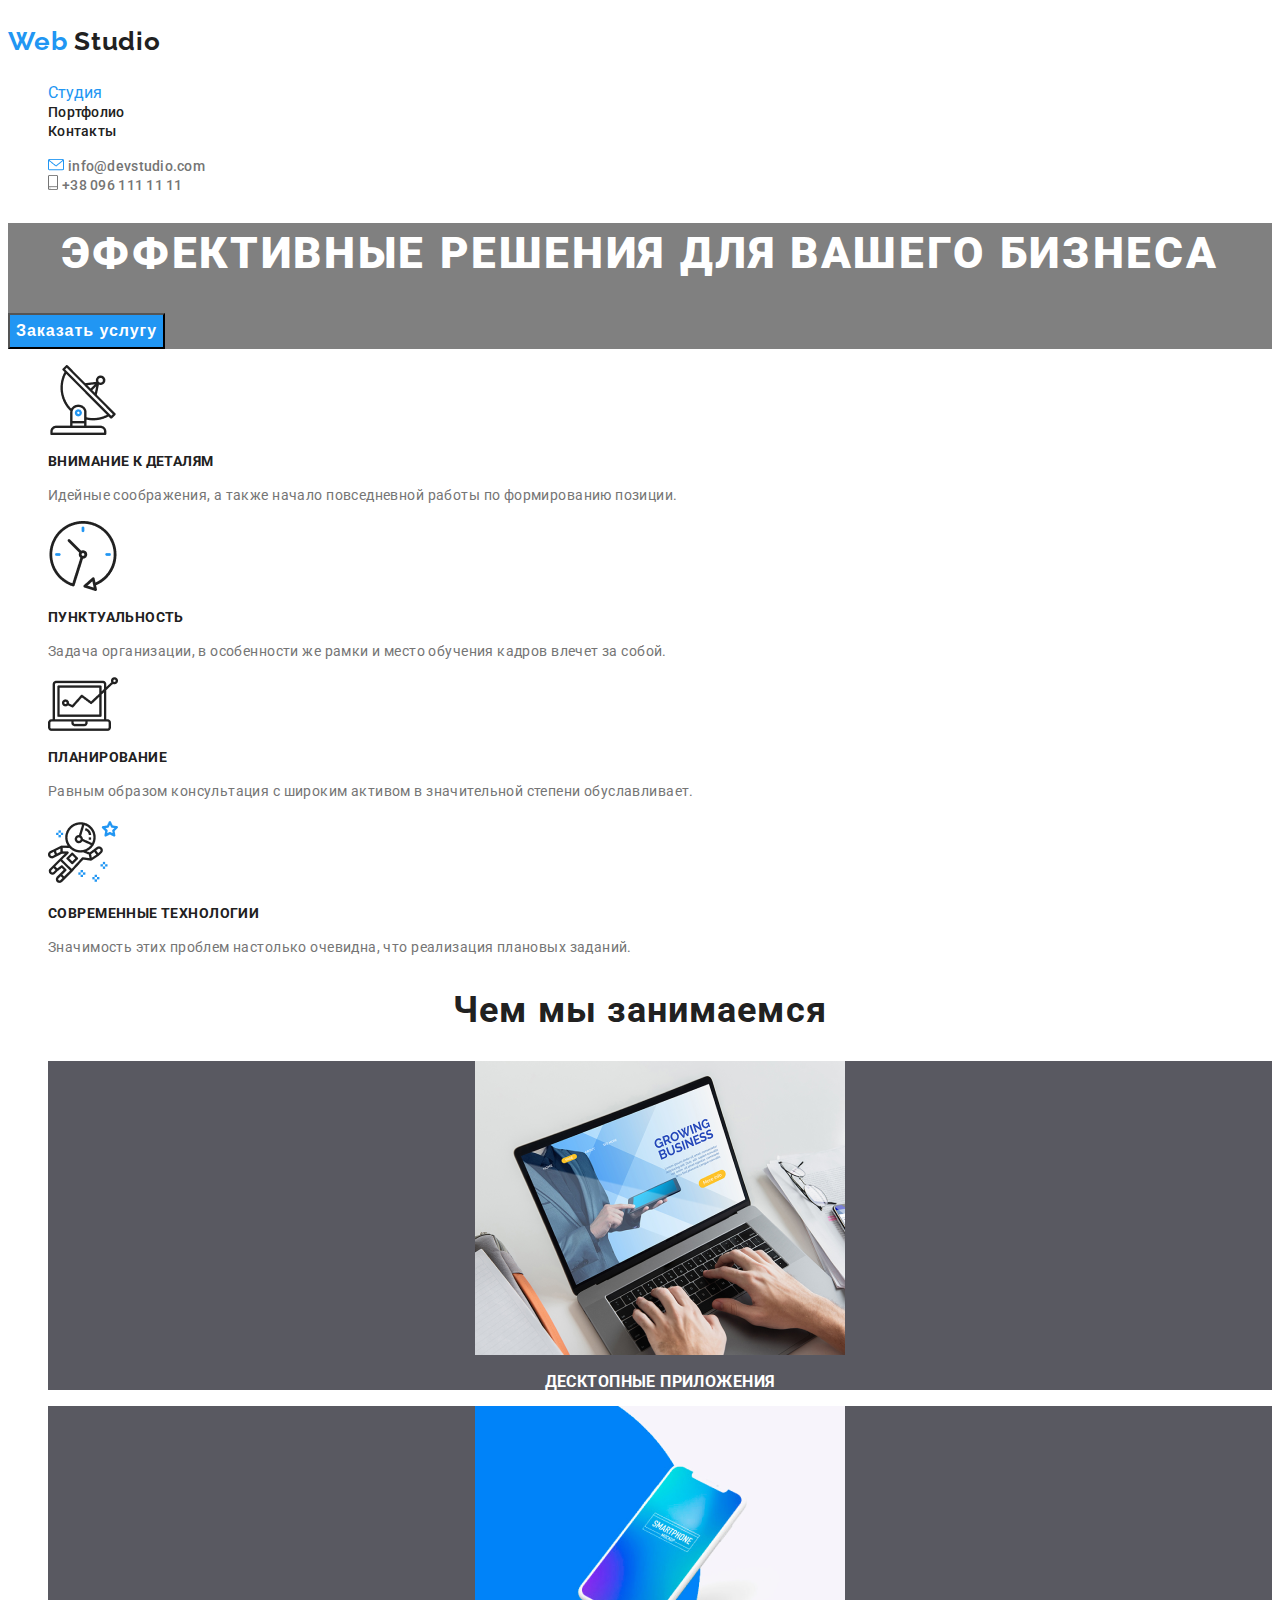
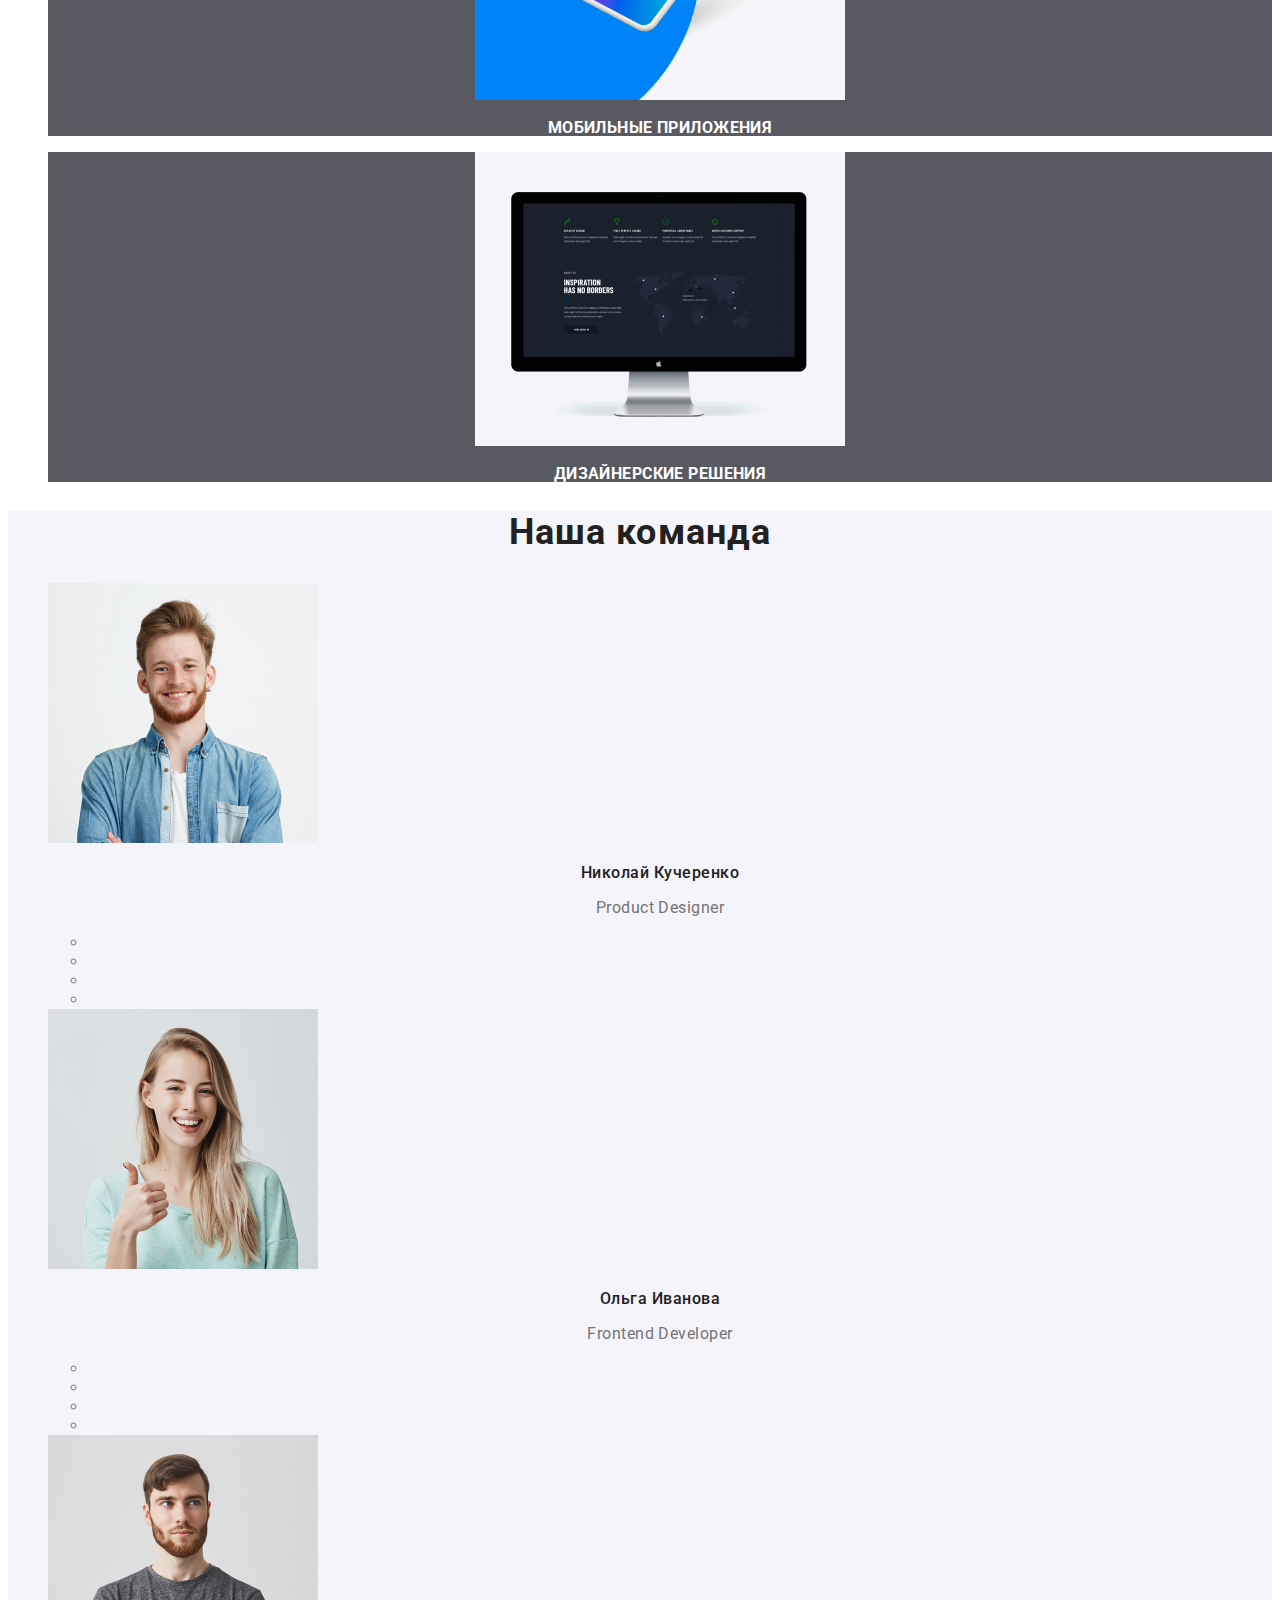
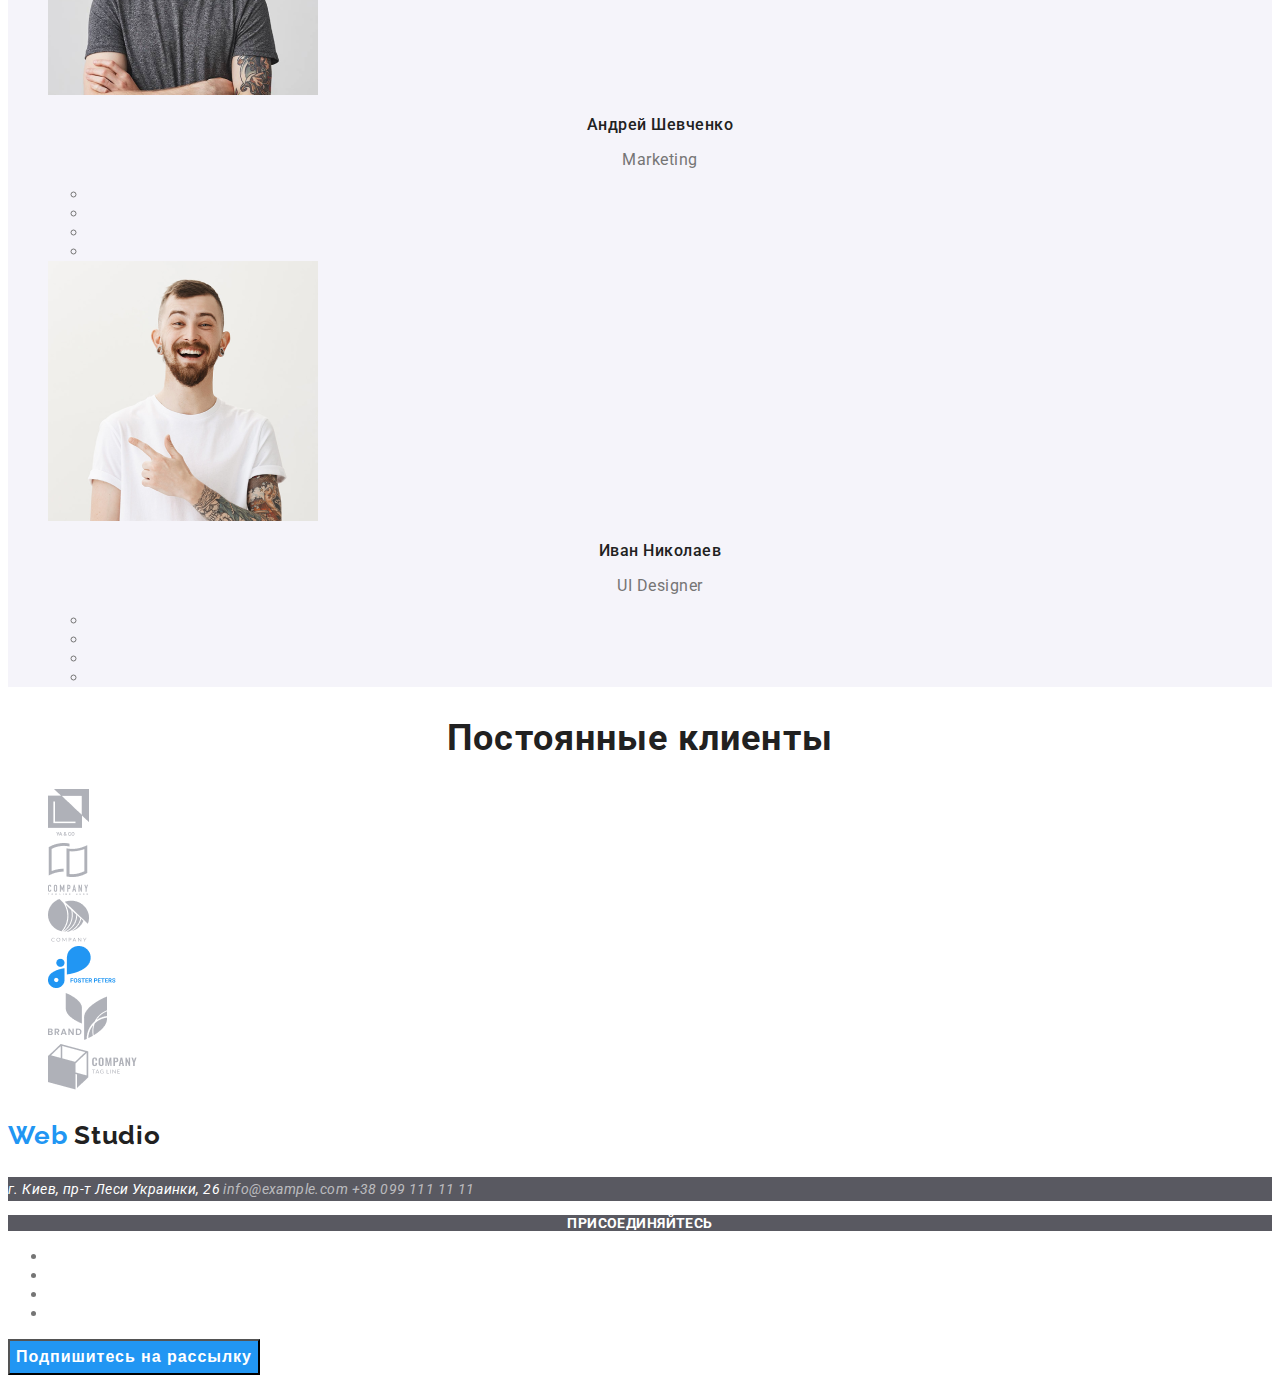
<file: index.html>
<!DOCTYPE html>
<html lang="ru">
  <head>
    <meta charset="UTF-8" />
    <meta name="viewport" content="width=device-width, initial-scale=1.0" />
    <title>Studio</title>
    <link rel="stylesheet" href="./css/styles.css" />
    <link
      href="https://fonts.googleapis.com/css2?family=Raleway:wght@700&family=Roboto:wght@400;700;900&display=swap"
      rel="stylesheet"
    />
  </head>

  <body>
    <!--шапка сайта-->
    <header>
      <nav>
        <a class="logo" href="/">
          <p>Web <span>Studio</span></p>
        </a>

        <ul class="list">
          <li><a href="#" class="list-link-current">Студия</a></li>
          <li><a href="./portfolio.html" class="list-link">Портфолио</a></li>
          <li><a href="#" class="list-link">Контакты</a></li>
        </ul>

        <ul class="list">
          <li>
            <img src="./images/envelope.png" alt="send to" />
            <a href="mailto:info@devstudio.com" class="contacts"
              >info@devstudio.com</a
            >
          </li>
          <li>
            <img src="./images/smartphone.png" alt="tel." />
            <a href="tel:+380961111111" class="contacts">+38 096 111 11 11</a>
          </li>
        </ul>
      </nav>
    </header>
    <main>
      <!--герой сайта-->
      <div>
        <section class="hero-section">
          <h1 class="hero-heading">Эффективные решения для вашего бизнеса</h1>
          <button class="act-btn">Заказать услугу</button>
        </section>
      </div>
      <!--Преимущества-->
      <section>
        <h2 hidden>
          Наши преимущества
        </h2>
        <ul class="list">
          <li>
            <img src="./images/antenna.png" class="img" alt="антена" />
            <h3 class="third-heading">Внимание к деталям</h3>
            <p class="text-p">
              Идейные соображения, а также начало повседневной работы по
              формированию позиции.
            </p>
          </li>
          <li>
            <img src="./images/clock.png" alt="часы" />
            <h3 class="third-heading">Пунктуальность</h3>
            <p class="text-p">
              Задача организации, в особенности же рамки и место обучения кадров
              влечет за собой.
            </p>
          </li>
          <li>
            <img src="./images/Vector.png" alt="вектор" />
            <h3 class="third-heading">Планирование</h3>
            <p class="text-p">
              Равным образом консультация с широким активом в значительной
              степени обуславливает.
            </p>
          </li>
          <li>
            <img src="./images/astronaut.png" alt="астронавт" />
            <h3 class="third-heading">Современные технологии</h3>
            <p class="text-p">
              Значимость этих проблем настолько очевидна, что реализация
              плановых заданий.
            </p>
          </li>
        </ul>
      </section>
      <!--Чем мы занимаемся-->
      <section>
        <h2 class="second-heading">Чем мы занимаемся</h2>
        <ul class="list">
          <li class="third-heading-white">
            <img src="./images/note.png" alt="ноутбук" />
            <h3>Десктопные приложения</h3>
          </li>
          <li class="third-heading-white">
            <img src="./images/tel.png" alt="телефон" />
            <h3>Мобильные приложения</h3>
          </li>
          <li class="third-heading-white">
            <img src="./images/comp.png" alt="компьютер" />
            <h3>Дизайнерские решения</h3>
          </li>
        </ul>
      </section>
      <!--personnel-->
      <section class="team-section">
        <h2 class="second-heading">Наша команда</h2>
        <ul class="list">
          <li>
            <img src="./images/nikolai.jpg" alt="мужчина" />
            <h3 class="names">Николай Кучеренко</h3>
            <p class="positions">Product Designer</p>
            <ul>
              <li><a href="" aria-label="facebook"></a></li>
              <li><a href="" aria-label="twitter"></a></li>
              <li><a href="" aria-label="instagram"></a></li>
              <li><a href="" aria-label="linkedin"></a></li>
            </ul>
          </li>

          <li>
            <img src="./images/olga.png" alt="женщина" />
            <h3 class="names">Ольга Иванова</h3>
            <p class="positions">Frontend Developer</p>
            <ul>
              <li><a href="" aria-label="facebook"></a></li>
              <li><a href="" aria-label="twitter"></a></li>
              <li><a href="" aria-label="instagram"></a></li>
              <li><a href="" aria-label="linkedin"></a></li>
            </ul>
          </li>

          <li>
            <img src="./images/andrei.png" alt="мужчина" />
            <h3 class="names">Андрей Шевченко</h3>
            <p class="positions">Marketing</p>
            <ul>
              <li><a href="" aria-label="facebook"></a></li>
              <li><a href="" aria-label="twitter"></a></li>
              <li><a href="" aria-label="instagram"></a></li>
              <li><a href="" aria-label="linkedin"></a></li>
            </ul>
          </li>

          <li>
            <img src="./images/ivan.png" alt="мужчина" />
            <h3 class="names">Иван Николаев</h3>
            <p class="positions">UI Designer</p>
            <ul>
              <li><a href="" aria-label="facebook"></a></li>
              <li><a href="" aria-label="twitter"></a></li>
              <li><a href="" aria-label="instagram"></a></li>
              <li><a href="" aria-label="linkedin"></a></li>
            </ul>
          </li>
        </ul>
      </section>
      <!--Постоянные клиенты-->
      <section>
        <h2 class="second-heading">Постоянные клиенты</h2>
        <ul class="list">
          <li>
            <a href="" class="img"></a>
            <img src="./images/logo_1.png" alt="компания 1" />
          </li>
          <li>
            <a href="" class="img"></a>
            <img src="./images/logo_2.png" alt="компания 2" />
          </li>
          <li>
            <a href="" class="img"></a>
            <img src="./images/logo_3.png" alt="компания 3" />
          </li>
          <li>
            <a href="" class="img"></a>
            <img src="./images/logo_4.png" alt="компания 4" />
          </li>
          <li>
            <a href="" class="img"></a>
            <img src="./images/logo_5.png" alt="компания 5" />
          </li>
          <li>
            <a href="" class="img"></a>
            <img src="./images/logo_6.png" alt="компания 6" />
          </li>
        </ul>
      </section>
    </main>
    <!--footer -->
    <footer>
      <section>
        <h2 hidden>adress</h2>
        <a class="logo" href="/">
          <p>Web <span>Studio</span></p>
        </a>
        <address class="adress">
          г. Киев, пр-т Леси Украинки, 26
          <a href="mailto:info@example.com" class="to-reach"
            >info@example.com</a
          >
          <a href="tel:+380991111111" class="to-reach">+38 099 111 11 11</a>
        </address>
      </section>
      <section>
        <h2 hidden>social media</h2>
        <p class="third-heading-white">присоединяйтесь</p>
        <ul>
          <li><a href="" aria-label="facebook"></a></li>
          <li><a href="" aria-label="twitter"></a></li>
          <li><a href="" aria-label="instagram"></a></li>
          <li><a href="" aria-label="linkedin"></a></li>
        </ul>
      </section>
      <section>
        <h2 hidden>to reach</h2>
        <button class="act-btn">Подпишитесь на рассылку</button>
      </section>
    </footer>
  </body>
</html>
</file>
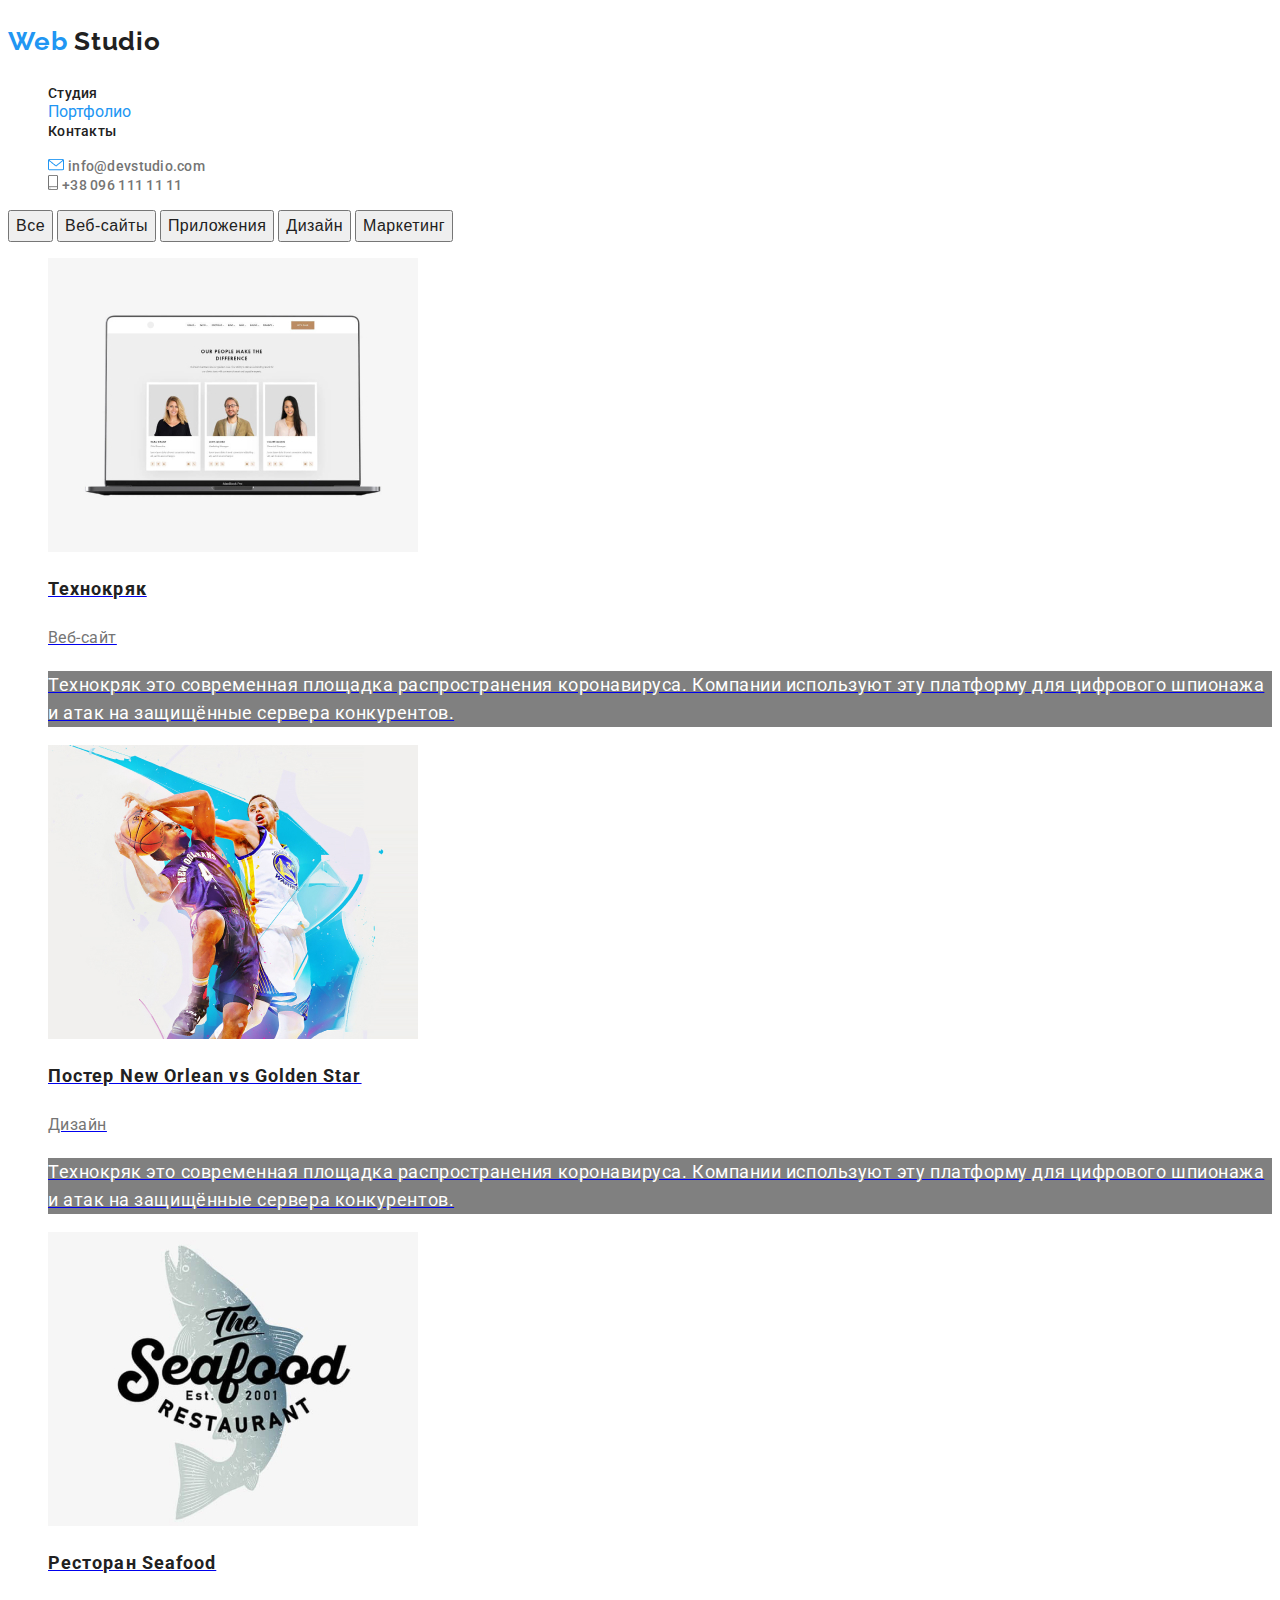
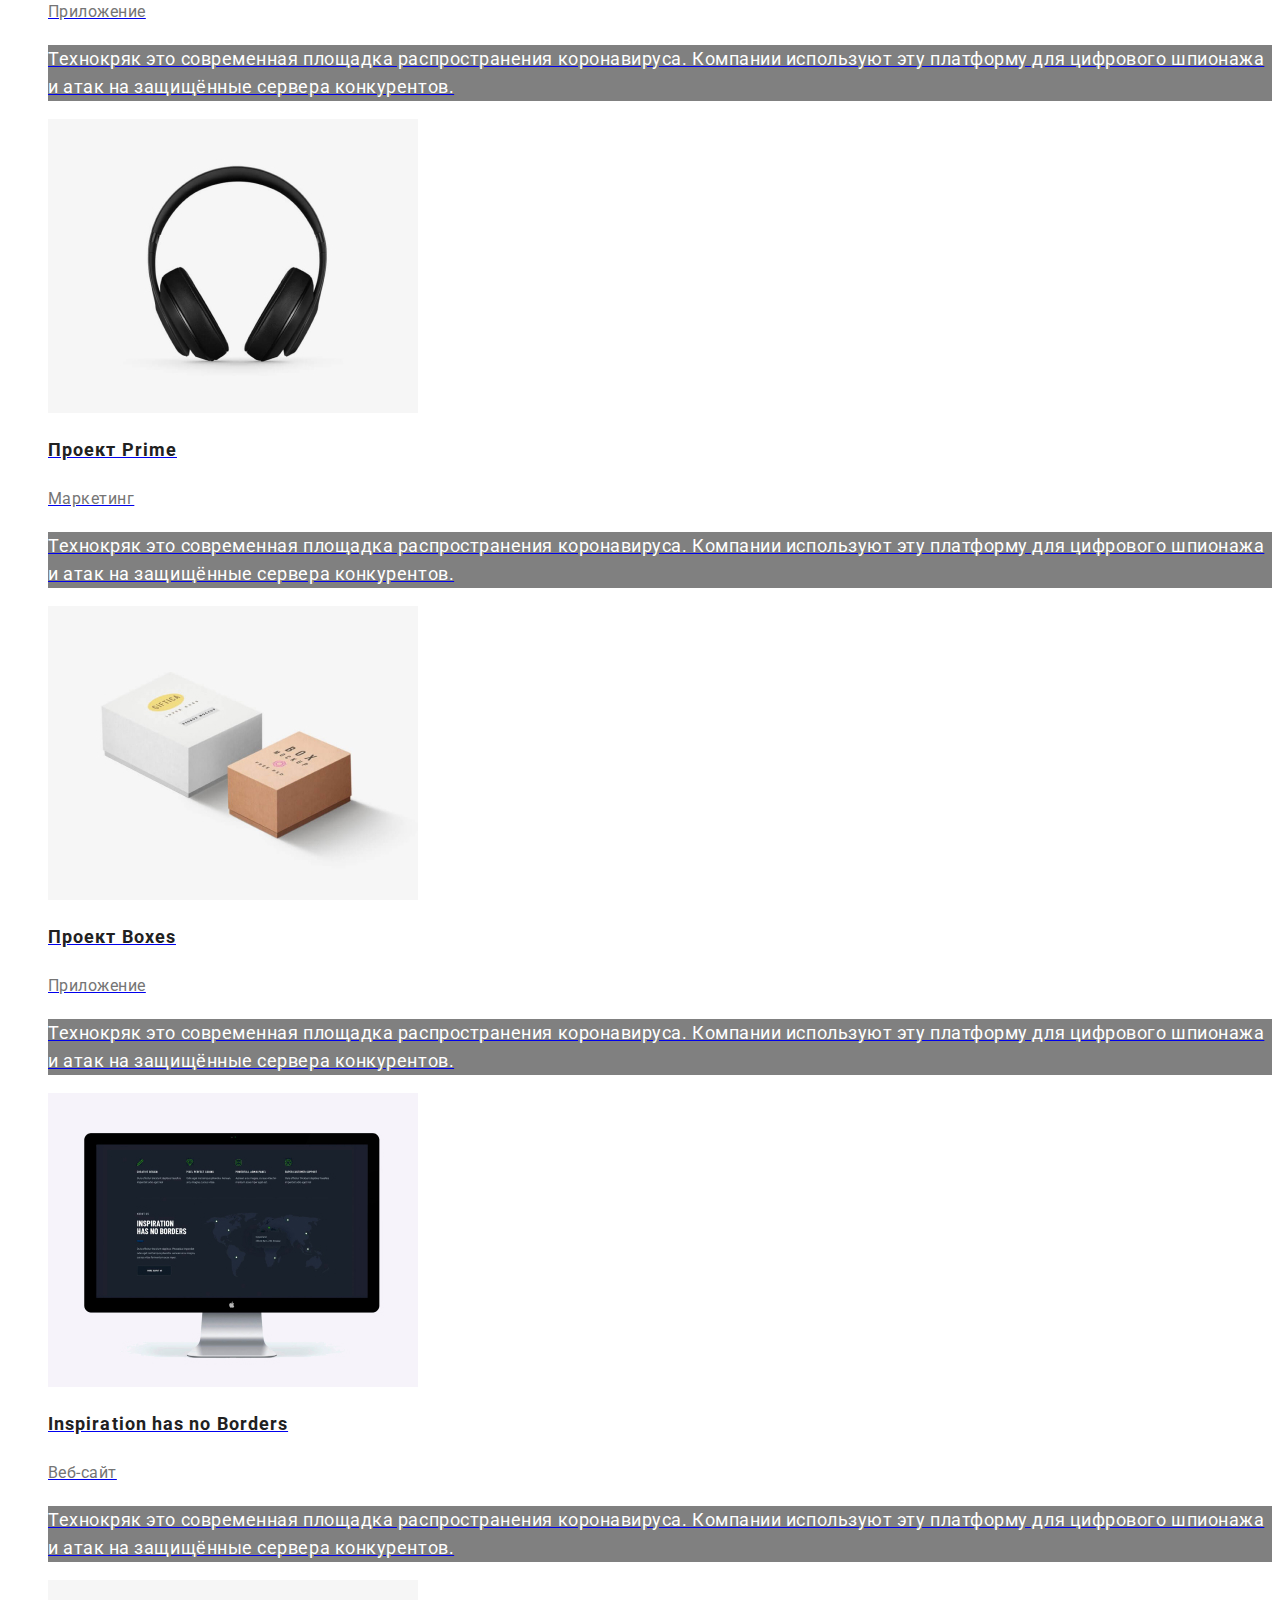
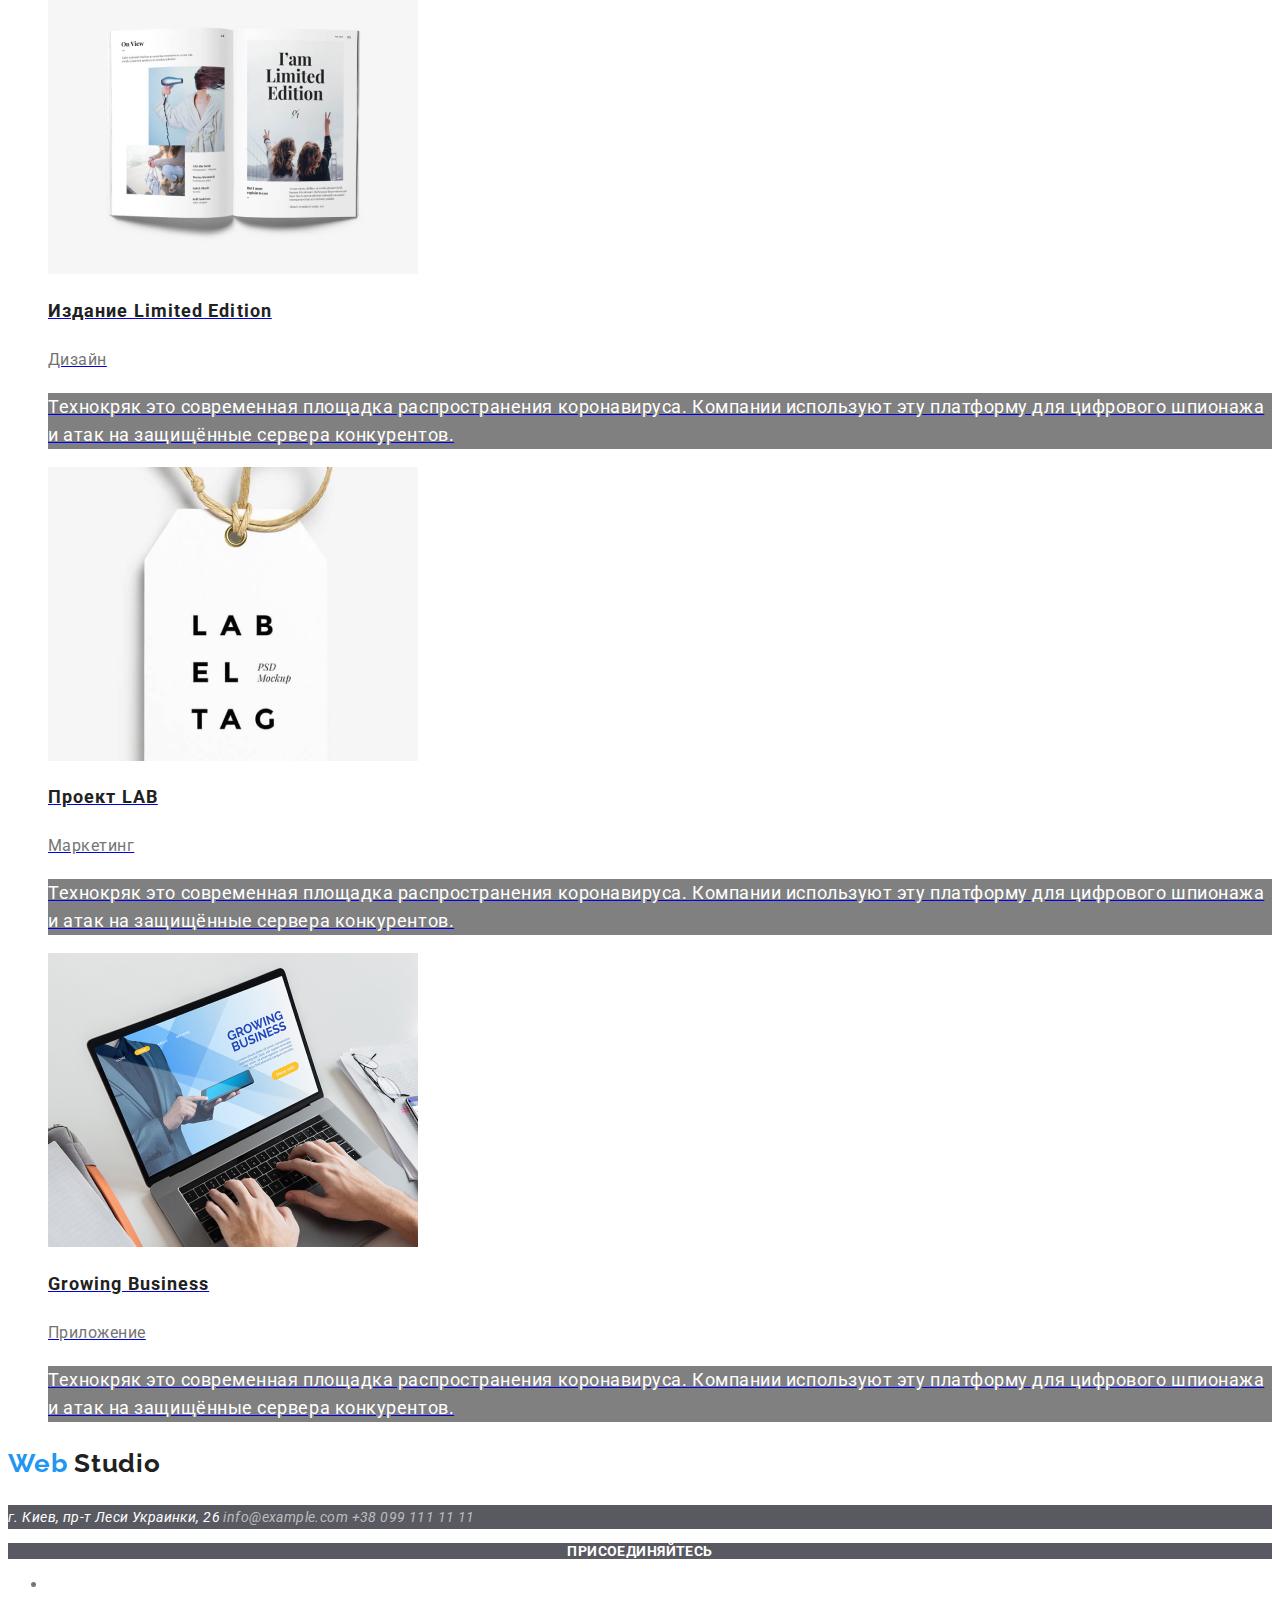
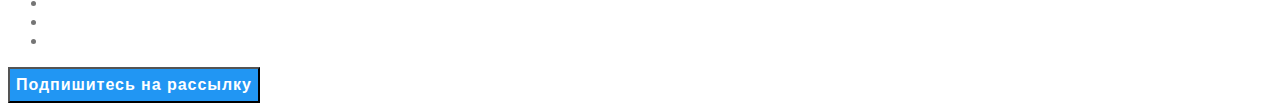
<file: portfolio.html>
<!DOCTYPE html>
<html lang="ru">
  <head>
    <meta charset="UTF-8" />
    <meta name="viewport" content="width=device-width, initial-scale=1.0" />
    <title>Portfolio</title>
    <link rel="stylesheet" href="./css/styles.css" />
    <link
      href="https://fonts.googleapis.com/css2?family=Raleway:wght@700&family=Roboto:wght@400;700;900&display=swap"
      rel="stylesheet"
    />
  </head>

  <body>
    <!--шапка сайта-->
    <header>
      <nav>
        <a class="logo" href="/">
          <p>Web <span>Studio</span></p>
        </a>

        <ul class="list">
          <li><a href="#" class="list-link">Студия</a></li>
          <li><a href="#" class="list-link-current">Портфолио</a></li>
          <li><a href="#" class="list-link">Контакты</a></li>
        </ul>

        <ul class="list">
          <li>
            <img src="./images/envelope.png" alt="send to" />
            <a href="mailto:info@devstudio.com" class="contacts"
              >info@devstudio.com</a
            >
          </li>
          <li>
            <img src="./images/smartphone.png" alt="tel." />
            <a href="tel:+380961111111" class="contacts">+38 096 111 11 11</a>
          </li>
        </ul>
      </nav>
    </header>

    <!--наши работы-->
    <main>
      <div>
        <h1 hidden>Our projects</h1>
        <button type="button" class="filters">Все</button>
        <button type="button" class="filters">Веб-сайты</button>
        <button type="button" class="filters">Приложения</button>
        <button type="button" class="filters">Дизайн</button>
        <button type="button" class="filters">Маркетинг</button>
      </div>
      <section>
        <h2 hidden>gallery</h2>
        <ul class="list">
          <li>
            <a href="#">
              <img src="./images/technocriak.jpg" alt="people" />
              <h2 class="works">Технокряк</h2>
              <p class="work-descr">Веб-сайт</p>
              <p class="full-descr">
                Технокряк это современная площадка распространения коронавируса.
                Компании используют эту платформу для цифрового шпионажа и атак
                на защищённые сервера конкурентов.
              </p>
            </a>
          </li>
          <li>
            <a href="#">
              <img src="./images/no-vs-gs.jpg" alt="basketball" />
              <h2 class="works">Постер New Orlean vs Golden Star</h2>
              <p class="work-descr">Дизайн</p>
              <p class="full-descr">
                Технокряк это современная площадка распространения коронавируса.
                Компании используют эту платформу для цифрового шпионажа и атак
                на защищённые сервера конкурентов.
              </p>
            </a>
          </li>
          <li>
            <a href="#">
              <img src="./images/seafood.jpg" alt="fish" />
              <h2 class="works">Ресторан Seafood</h2>
              <p class="work-descr">Приложение</p>
              <p class="full-descr">
                Технокряк это современная площадка распространения коронавируса.
                Компании используют эту платформу для цифрового шпионажа и атак
                на защищённые сервера конкурентов.
              </p>
            </a>
          </li>
          <li>
            <a href="#">
              <img src="./images/prime-ears.jpg" alt="ear-tabs" />
              <h2 class="works">Проект Prime</h2>
              <p class="work-descr">Маркетинг</p>
              <p class="full-descr">
                Технокряк это современная площадка распространения коронавируса.
                Компании используют эту платформу для цифрового шпионажа и атак
                на защищённые сервера конкурентов.
              </p>
            </a>
          </li>
          <li>
            <a href="#">
              <img src="./images/boxes.jpg" alt="boxes" />
              <h2 class="works">Проект Boxes</h2>
              <p class="work-descr">Приложение</p>
              <p class="full-descr">
                Технокряк это современная площадка распространения коронавируса.
                Компании используют эту платформу для цифрового шпионажа и атак
                на защищённые сервера конкурентов.
              </p>
            </a>
          </li>
          <li>
            <a href="#">
              <img src="./images/inspir.jpg" alt="monitor" />
              <h2 class="works">Inspiration has no Borders</h2>
              <p class="work-descr">Веб-сайт</p>
              <p class="full-descr">
                Технокряк это современная площадка распространения коронавируса.
                Компании используют эту платформу для цифрового шпионажа и атак
                на защищённые сервера конкурентов.
              </p>
            </a>
          </li>
          <li>
            <a href="#">
              <img src="./images/limited.jpg" alt="journal" />
              <h2 class="works">Издание Limited Edition</h2>
              <p class="work-descr">Дизайн</p>
              <p class="full-descr">
                Технокряк это современная площадка распространения коронавируса.
                Компании используют эту платформу для цифрового шпионажа и атак
                на защищённые сервера конкурентов.
              </p>
            </a>
          </li>
          <li>
            <a href="#">
              <img src="./images/lab.jpg" alt="label" />
              <h2 class="works">Проект LAB</h2>
              <p class="work-descr">Маркетинг</p>
              <p class="full-descr">
                Технокряк это современная площадка распространения коронавируса.
                Компании используют эту платформу для цифрового шпионажа и атак
                на защищённые сервера конкурентов.
              </p>
            </a>
          </li>
          <li>
            <a href="#">
              <img src="./images/GrowBusi.jpg" alt="note-typing" />
              <h2 class="works">Growing Business</h2>
              <p class="work-descr">Приложение</p>
              <p class="full-descr">
                Технокряк это современная площадка распространения коронавируса.
                Компании используют эту платформу для цифрового шпионажа и атак
                на защищённые сервера конкурентов.
              </p>
            </a>
          </li>
        </ul>
      </section>
    </main>

    <!--footer -->
    <footer>
      <section>
        <h2 hidden>adress</h2>
        <a class="logo" href="/">
          <p>Web <span>Studio</span></p>
        </a>
        <address class="adress">
          г. Киев, пр-т Леси Украинки, 26
          <a href="mailto:info@example.com" class="to-reach"
            >info@example.com</a
          >
          <a href="tel:+380991111111" class="to-reach">+38 099 111 11 11</a>
        </address>
      </section>
      <section>
        <h2 hidden>social media</h2>
        <p class="third-heading-white">присоединяйтесь</p>
        <ul>
          <li><a href="" aria-label="facebook"></a></li>
          <li><a href="" aria-label="twitter"></a></li>
          <li><a href="" aria-label="instagram"></a></li>
          <li><a href="" aria-label="linkedin"></a></li>
        </ul>
      </section>
      <section>
        <h2 hidden>to reach</h2>
        <button class="act-btn">Подпишитесь на рассылку</button>
      </section>
    </footer>
  </body>
</html>
</file>
<file: css/styles.css>
/*font-family: "Raleway", sans-serif;
font-family: "Roboto", sans-serif;*/
:root {
  --heading-color: #212121;
  --accent-color: #2196f3;
  --text-color: #757575;
  --white-text-color: #ffffff;
}

body {
  font-family: "Roboto", sans-serif;
  font-style: normal;
  color: var(--text-color);
}

.logo {
  font-family: "Raleway", sans-serif;
  font-weight: 700;
  font-size: 26px;
  line-height: 1.192;
  letter-spacing: 0.03em;
  text-decoration: none;
  color: #2196f3;
}
span {
  color: #212121;
}

.list {
  list-style: none;
}
.list-link {
  font-weight: 500;
  font-size: 14px;
  line-height: 16px;
  letter-spacing: 0.02em;
  text-decoration: none;
  color: var(--heading-color);
}
.list-link:hover,
.list-link:focus {
  color: var(--accent-color);
}
.list .list-link-current {
  color: var(--accent-color);
  text-decoration: none;
}
.contacts {
  font-weight: 500;
  font-size: 14px;
  line-height: 16px;
  letter-spacing: 0.02em;
  text-decoration: none;
  color: var(--text-color);
}
.contacts:hover,
.contacts:focus {
  color: var(--accent-color);
}
.hero-section {
  background-color: gray;
}

.hero-heading {
  font-weight: 900;
  font-size: 44px;
  line-height: 60px;
  text-align: center;
  letter-spacing: 0.06em;
  text-transform: uppercase;
  color: var(--white-text-color);
}
.act-btn {
  font-weight: 700;
  font-size: 16px;
  line-height: 30px;
  letter-spacing: 0.06em;
  text-decoration: none;
  text-align: center;
  color: var(--white-text-color);
  background: #2196f3;
}

.img:hover {
  color: var(--accent-color);
}
.third-heading {
  font-weight: 700;
  font-size: 14px;
  line-height: 16px;
  letter-spacing: 0.03em;
  text-transform: uppercase;
  color: var(--heading-color);
}

.text-p {
  font-weight: 400;
  font-size: 14px;
  line-height: 24px;
  letter-spacing: 0.03em;
}
.second-heading {
  font-weight: 700;
  font-size: 36px;
  line-height: 42px;
  text-align: center;
  letter-spacing: 0.03em;
  color: var(--heading-color);
}
.third-heading-white {
  font-weight: 700;
  font-size: 14px;
  line-height: 16px;
  text-align: center;
  letter-spacing: 0.03em;
  text-transform: uppercase;
  color: var(--white-text-color);
  background: rgba(47, 48, 58, 0.8);
}
.team-section {
  background: #f5f4fa;
}
.names {
  font-weight: 500;
  font-size: 16px;
  line-height: 19px;
  text-align: center;
  letter-spacing: 0.03em;
  color: var(--heading-color);
}
.positions {
  font-weight: 400;
  font-size: 16px;
  line-height: 19px;
  text-align: center;
  letter-spacing: 0.03em;
}

.adress {
  font-weight: 400;
  font-size: 14px;
  line-height: 24px;
  letter-spacing: 0.03em;
  color: var(--white-text-color);
  background: rgba(47, 48, 58, 0.8);
}
.to-reach {
  font-weight: 400;
  font-size: 14px;
  line-height: 24px;
  letter-spacing: 0.03em;
  text-decoration: none;
  color: rgba(255, 255, 255, 0.6);
}
.filters {
  font-weight: 500;
  font-size: 16px;
  line-height: 26px;
  text-align: center;
  letter-spacing: 0.03em;
  color: var(--heading-color);
}
.filters:hover,
.filters.focus {
  color: var(--white-text-color);
}
.works {
  font-weight: 700;
  font-size: 18px;
  line-height: 36px;
  letter-spacing: 0.06em;
  color: var(--heading-color);
  text-decoration: none;
}
.work-descr {
  font-weight: 400;
  font-size: 16px;
  line-height: 30px;
  letter-spacing: 0.03em;
  text-decoration: none;
  color: var(--text-color);
}
.full-descr {
  font-weight: 400;
  font-size: 18px;
  line-height: 28px;
  letter-spacing: 0.03em;
  color: var(--white-text-color);
  text-decoration: none;
  background-color: gray;
}
</file>
